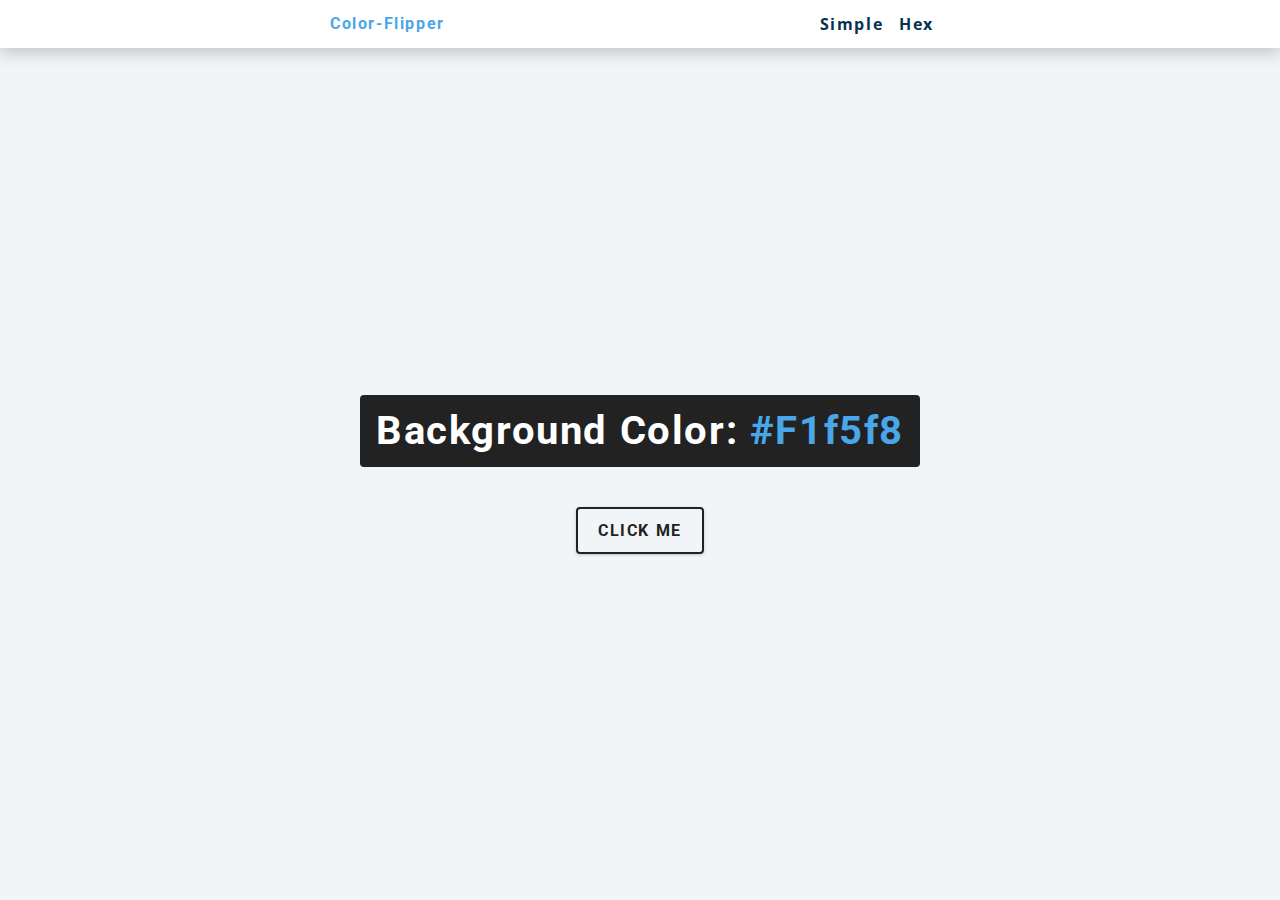
<file: Project1_Color/index.htm>
<!DOCTYPE html>
<html lang="en">

<head>
    <meta charset="UTF-8">
    <meta http-equiv="X-UA-Compatible" content="IE=edge">
    <meta name="viewport" content="width=device-width, initial-scale=1.0">
    <title>Color Flipper Simple</title>
    <!-- bs -->
    <link href="https://cdn.jsdelivr.net/npm/bootstrap@5.0.0-beta1/dist/css/bootstrap.min.css" rel="stylesheet"
        integrity="sha384-giJF6kkoqNQ00vy+HMDP7azOuL0xtbfIcaT9wjKHr8RbDVddVHyTfAAsrekwKmP1" crossorigin="anonymous">
    <link rel="stylesheet" href="styles.css">
</head>

<body>
    <nav>
        <div class="nav-center">
            <h4>color-flipper</h4>
            <ul class="nav-links">
                <li>
                    <a href="index.htm">simple</a>
                </li>
                <li>
                    <a href="hex.html">hex</a>
                </li>
            </ul>
        </div>
    </nav>

    <main>
        <div class="container">
            <h2>Background Color: <span class="color">#f1f5f8</span></h2>
            <button class="btn btn-hero" id="btn">Click Me</button>
        </div>
    </main>














    <!-- bs -->
    <script src="https://cdn.jsdelivr.net/npm/bootstrap@5.0.0-beta1/dist/js/bootstrap.bundle.min.js"
        integrity="sha384-ygbV9kiqUc6oa4msXn9868pTtWMgiQaeYH7/t7LECLbyPA2x65Kgf80OJFdroafW"
        crossorigin="anonymous"></script>
    <script src="https://cdn.jsdelivr.net/npm/@popperjs/core@2.5.4/dist/umd/popper.min.js"
        integrity="sha384-q2kxQ16AaE6UbzuKqyBE9/u/KzioAlnx2maXQHiDX9d4/zp8Ok3f+M7DPm+Ib6IU"
        crossorigin="anonymous"></script>
    <script src="https://cdn.jsdelivr.net/npm/bootstrap@5.0.0-beta1/dist/js/bootstrap.min.js"
        integrity="sha384-pQQkAEnwaBkjpqZ8RU1fF1AKtTcHJwFl3pblpTlHXybJjHpMYo79HY3hIi4NKxyj"
        crossorigin="anonymous"></script>

    <script src="script.js"></script>
</body>

</html>
</file>
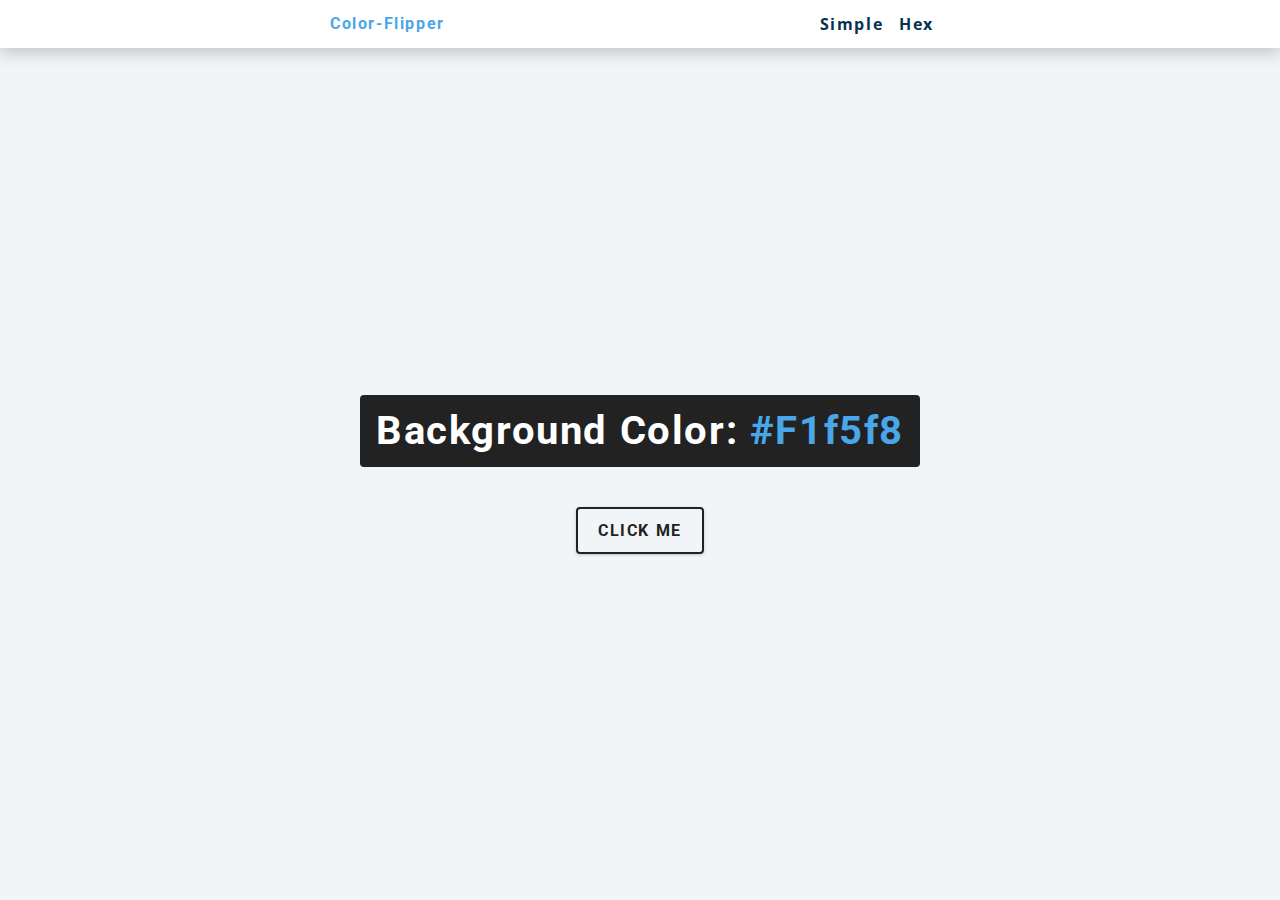
<file: Project1_Color/hex.html>
<!DOCTYPE html>
<html lang="en">

<head>
    <meta charset="UTF-8">
    <meta http-equiv="X-UA-Compatible" content="IE=edge">
    <meta name="viewport" content="width=device-width, initial-scale=1.0">
    <title>Color Flipper Simple</title>
    <!-- bs -->
    <link href="https://cdn.jsdelivr.net/npm/bootstrap@5.0.0-beta1/dist/css/bootstrap.min.css" rel="stylesheet"
        integrity="sha384-giJF6kkoqNQ00vy+HMDP7azOuL0xtbfIcaT9wjKHr8RbDVddVHyTfAAsrekwKmP1" crossorigin="anonymous">
    <link rel="stylesheet" href="styles.css">
</head>

<body>
    <nav>
        <div class="nav-center">
            <h4>color-flipper</h4>
            <ul class="nav-links">
                <li>
                    <a href="index.htm">simple</a>
                </li>
                <li>
                    <a href="hex.html">hex</a>
                </li>
            </ul>
        </div>
    </nav>

    <main>
        <div class="container">
            <h2>Background Color: <span class="color">#f1f5f8</span></h2>
            <button class="btn btn-hero" id="btn">Click Me</button>
        </div>
    </main>














    <!-- bs -->
    <script src="https://cdn.jsdelivr.net/npm/bootstrap@5.0.0-beta1/dist/js/bootstrap.bundle.min.js"
        integrity="sha384-ygbV9kiqUc6oa4msXn9868pTtWMgiQaeYH7/t7LECLbyPA2x65Kgf80OJFdroafW"
        crossorigin="anonymous"></script>
    <script src="https://cdn.jsdelivr.net/npm/@popperjs/core@2.5.4/dist/umd/popper.min.js"
        integrity="sha384-q2kxQ16AaE6UbzuKqyBE9/u/KzioAlnx2maXQHiDX9d4/zp8Ok3f+M7DPm+Ib6IU"
        crossorigin="anonymous"></script>
    <script src="https://cdn.jsdelivr.net/npm/bootstrap@5.0.0-beta1/dist/js/bootstrap.min.js"
        integrity="sha384-pQQkAEnwaBkjpqZ8RU1fF1AKtTcHJwFl3pblpTlHXybJjHpMYo79HY3hIi4NKxyj"
        crossorigin="anonymous"></script>

    <script src="hex.js"></script>
</body>

</html>
</file>
<file: Project1_Color/styles.css>
/*
=============== 
Fonts
===============
*/
@import url("https://fonts.googleapis.com/css?family=Open+Sans|Roboto:400,700&display=swap");

/*
=============== 
Variables
===============
*/

:root {
  /* dark shades of primary color*/
  --clr-primary-1: hsl(205, 86%, 17%);
  --clr-primary-2: hsl(205, 77%, 27%);
  --clr-primary-3: hsl(205, 72%, 37%);
  --clr-primary-4: hsl(205, 63%, 48%);
  /* primary/main color */
  --clr-primary-5: hsl(205, 78%, 60%);
  /* lighter shades of primary color */
  --clr-primary-6: hsl(205, 89%, 70%);
  --clr-primary-7: hsl(205, 90%, 76%);
  --clr-primary-8: hsl(113, 42%, 52%);
  --clr-primary-9: hsl(205, 90%, 88%);
  --clr-primary-10: hsl(205, 100%, 96%);
  /* darkest grey - used for headings */
  --clr-grey-1: hsl(209, 61%, 16%);
  --clr-grey-2: hsl(211, 39%, 23%);
  --clr-grey-3: hsl(209, 34%, 30%);
  --clr-grey-4: hsl(209, 28%, 39%);
  /* grey used for paragraphs */
  --clr-grey-5: hsl(210, 22%, 49%);
  --clr-grey-6: hsl(209, 23%, 60%);
  --clr-grey-7: hsl(211, 27%, 70%);
  --clr-grey-8: hsl(210, 31%, 80%);
  --clr-grey-9: hsl(212, 33%, 89%);
  --clr-grey-10: hsl(210, 36%, 96%);
  --clr-white: #fff;
  --clr-red-dark: hsl(360, 67%, 44%);
  --clr-red-light: hsl(360, 71%, 66%);
  --clr-green-dark: hsl(125, 67%, 44%);
  --clr-green-light: hsl(125, 71%, 66%);
  --clr-black: #222;
  --ff-primary: "Roboto", sans-serif;
  --ff-secondary: "Open Sans", sans-serif;
  --transition: all 0.3s linear;
  --spacing: 0.1rem;
  --radius: 0.25rem;
  --light-shadow: 0 5px 15px rgba(0, 0, 0, 0.1);
  --dark-shadow: 0 5px 15px rgba(0, 0, 0, 0.2);
  --max-width: 1170px;
  --fixed-width: 620px;
}
/*
=============== 
Global Styles
===============
*/

*,
::after,
::before {
  margin: 0;
  padding: 0;
  box-sizing: border-box;
}
body {
  font-family: var(--ff-secondary);
  background: var(--clr-grey-10);
  color: var(--clr-grey-1);
  line-height: 1.5;
  font-size: 0.875rem;
}
ul {
  list-style-type: none;
}
a {
  text-decoration: none;
}
h1,
h2,
h3,
h4 {
  letter-spacing: var(--spacing);
  text-transform: capitalize;
  line-height: 1.25;
  margin-bottom: 0.75rem;
  font-family: var(--ff-primary);
}
h1 {
  font-size: 3rem;
}
h2 {
  font-size: 2rem;
}
h3 {
  font-size: 1.25rem;
}
h4 {
  font-size: 0.875rem;
}
p {
  margin-bottom: 1.25rem;
  color: var(--clr-grey-5);
}
@media screen and (min-width: 800px) {
  h1 {
    font-size: 4rem;
  }
  h2 {
    font-size: 2.5rem;
  }
  h3 {
    font-size: 1.75rem;
  }
  h4 {
    font-size: 1rem;
  }
  body {
    font-size: 1rem;
  }
  h1,
  h2,
  h3,
  h4 {
    line-height: 1;
  }
}
/*  global classes */

/* section */
.section {
  padding: 5rem 0;
}

.section-center {
  width: 90vw;
  margin: 0 auto;
  max-width: 1170px;
}
@media screen and (min-width: 992px) {
  .section-center {
    width: 95vw;
  }
}
main {
  min-height: 100vh;
  display: grid;
  place-items: center;
}

/*
=============== 
Nav
===============
*/
nav {
  background: var(--clr-white);
  height: 3rem;
  display: grid;
  align-items: center;
  box-shadow: var(--dark-shadow);
}
.nav-center {
  width: 90vw;
  max-width: var(--fixed-width);
  margin: 0 auto;
  display: flex;
  align-items: center;
  justify-content: space-between;
}
.nav-center h4 {
  margin-bottom: 0;
  color: var(--clr-primary-5);
}
.nav-links {
  display: flex;
}
nav a {
  text-transform: capitalize;
  font-weight: 700;
  font-size: 1rem;
  color: var(--clr-primary-1);
  letter-spacing: var(--spacing);
  margin-right: 1rem;
}
nav a:hover {
  color: var(--clr-primary-5);
}
/*
=============== 
Container
===============
*/
main {
  min-height: calc(100vh - 3rem);
  display: grid;
  place-items: center;
}
.container {
  text-align: center;
}
.container h2 {
  background: var(--clr-black);
  color: var(--clr-white);
  padding: 1rem;
  border-radius: var(--radius);
  margin-bottom: 2.5rem;
}
.color {
  color: var(--clr-primary-5);
}
.btn-hero {
  font-family: var(--ff-primary);
  text-transform: uppercase;
  background: transparent;
  color: var(--clr-black);
  letter-spacing: var(--spacing);
  display: inline-block;
  font-weight: 700;
  transition: var(--transition);
  border: 2px solid var(--clr-black);
  cursor: pointer;
  box-shadow: 0 1px 3px rgba(0, 0, 0, 0.2);
  border-radius: var(--radius);
  font-size: 1rem;
  padding: 0.75rem 1.25rem;
}
.btn-hero:hover {
  color: var(--clr-white);
  background: var(--clr-black);
  
}
</file>
